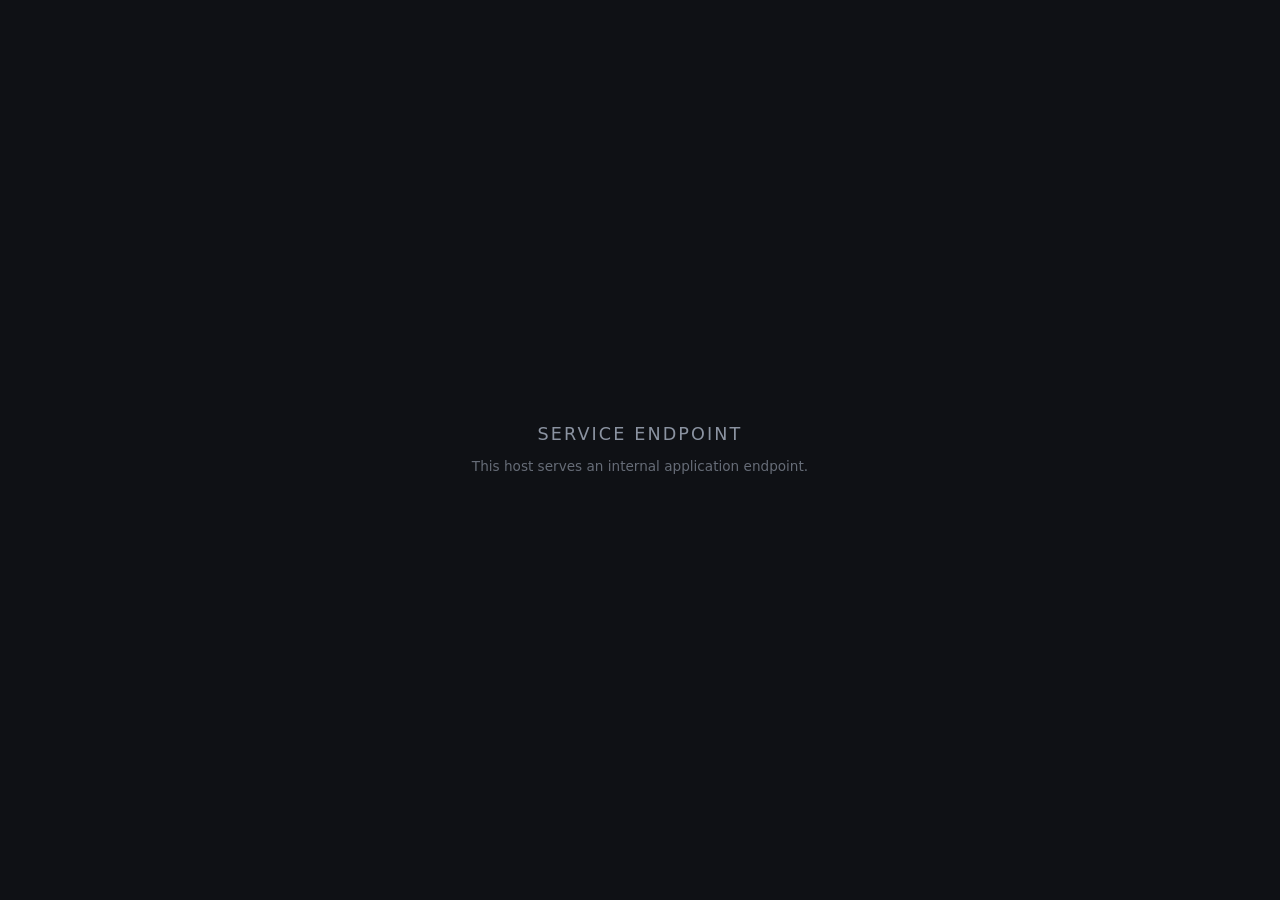
<file: deploy/decoy/index.html>
<!doctype html>
<html lang="zh-CN">
<head>
	<meta charset="utf-8">
	<meta name="viewport" content="width=device-width, initial-scale=1">
	<title>Internal Service</title>
	<style>
		body { margin: 0; min-height: 100vh; display: grid; place-items: center;
		       font-family: system-ui, -apple-system, "Segoe UI", "Microsoft YaHei", sans-serif;
		       background: #0f1115; color: #8b93a1; }
		main { text-align: center; }
		h1 { font-size: 1.1rem; font-weight: 500; letter-spacing: .12em; text-transform: uppercase; }
		p { font-size: .85rem; opacity: .7; }
	</style>
</head>
<body>
<main>
	<h1>Service Endpoint</h1>
	<p>This host serves an internal application endpoint.</p>
</main>
</body>
</html>
</file>
